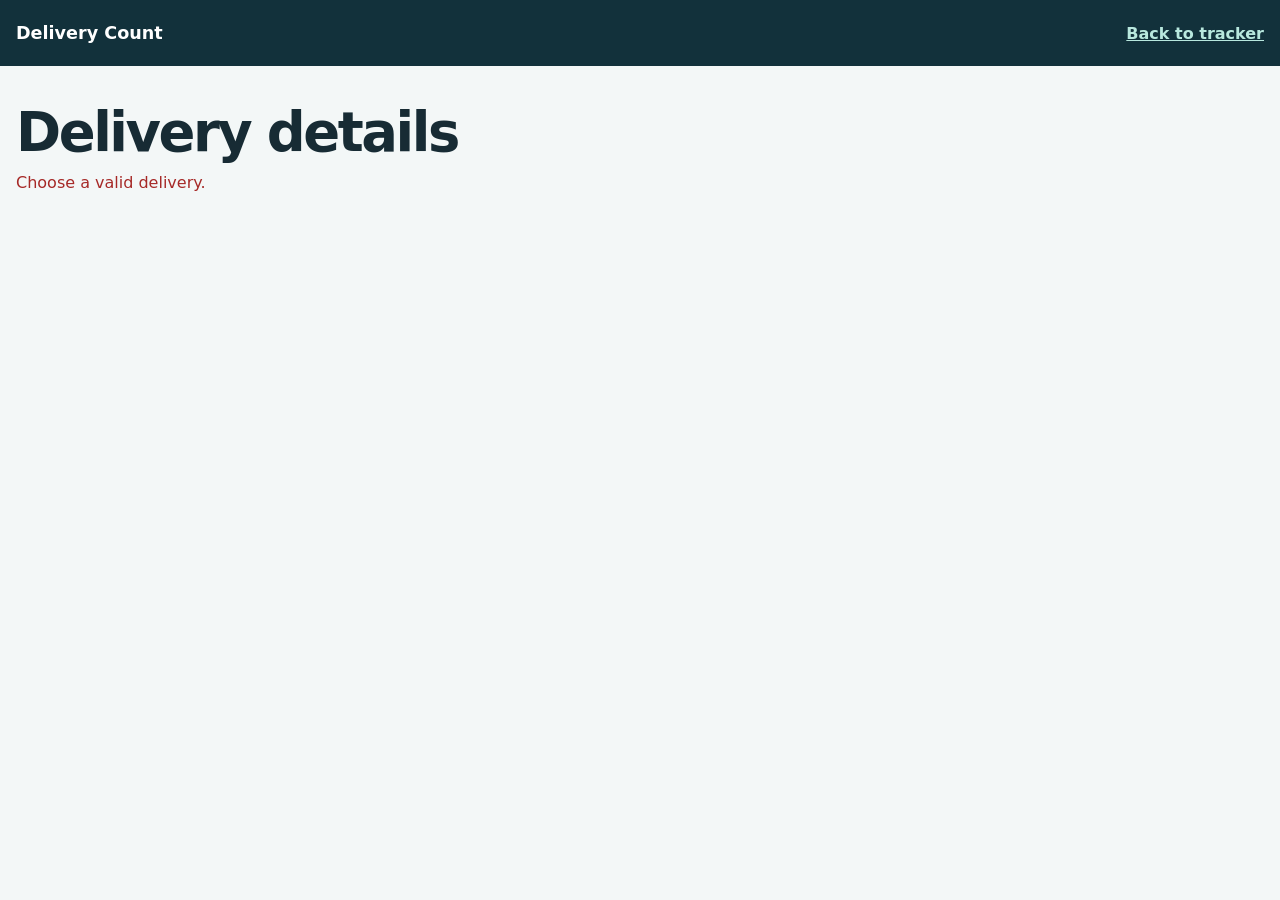
<file: delivery.html>
<!doctype html>
<html lang="en-GB"><head><meta charset="utf-8"><meta name="viewport" content="width=device-width, initial-scale=1">
<title>Delivery details</title><link rel="stylesheet" href="/style.css">
<script src="/report.js" defer></script><script src="/delivery.js" defer></script></head>
<body class="delivery-detail">
<header><div class="wrap"><span class="brand">Delivery Count</span><a class="nav-link" href="/">Back to tracker</a></div></header>
<main class="wrap">
<h1 id="title">Delivery details</h1><p id="status" role="status">Loading delivery…</p>
<section id="content" hidden>
<p id="summary"></p><p id="box-summary"></p>
<p class="note">Quantities beside a range are totals for that recorded range. Boxes may contain several products.</p>
<div class="report-actions"><button id="print">Print packing list</button><button id="download" class="secondary">Download CSV</button><a href="/edit">Edit deliveries</a></div>
<div class="table-scroll"><table>
<thead><tr><th>Product Model</th><th>Product Name</th><th>Colour</th><th class="num">Total QTY</th><th>Barcode</th><th>Box Number + Qty in that Box</th><th class="num">Boxes Containing Product</th></tr></thead>
<tbody id="detail-rows"></tbody>
<tfoot><tr><th colspan="3">Total quantity</th><td id="detail-total" class="num"></td><td colspan="3"></td></tr></tfoot>
</table></div>
</section></main></body></html>
</file>
<file: style.css>
* { box-sizing: border-box; }
:root { color-scheme: light; font-family: system-ui, sans-serif; color: #172b34; background: #f3f7f7; }
body { margin: 0; }
.wrap { width: calc(100% - 2rem); margin-inline: auto; }
header { background: #12313b; color: #fff; }
header .wrap { min-height: 66px; display: flex; align-items: center; justify-content: space-between; gap: 1rem; }
.brand { font-weight: 750; font-size: 1.1rem; }
.badge { color: #b8e8de; font-size: .7rem; font-weight: 700; letter-spacing: .13em; }
main { padding-block: 2rem; }
.intro { margin-bottom: 1.5rem; }
.eyebrow { color: #126a5a; font-size: .75rem; letter-spacing: .14em; font-weight: 800; }
h1 { font-size: clamp(2rem, 5vw, 3.4rem); letter-spacing: -.045em; margin: .2rem 0; }
h2 { margin: 0; font-size: 1.32rem; letter-spacing: -.02em; }
p { color: #4c626a; margin: .45rem 0 1rem; line-height: 1.5; }
.card { padding: clamp(1rem, 3vw, 1.65rem); background: #fff; border: 1px solid #d8e4e6; border-radius: 14px; margin-bottom: 1rem; }
form, .filters { display: grid; gap: .85rem; align-items: end; }
form { grid-template-columns: minmax(220px, 2fr) 1fr 1fr auto; }
.filters { grid-template-columns: minmax(220px, 2fr) repeat(2, minmax(100px, 1fr)) minmax(115px, auto) minmax(250px, 1.5fr) auto; }
@media (max-width: 1200px) { .filters { grid-template-columns: repeat(3, 1fr); } }
label { display: grid; gap: .35rem; font-size: .87rem; font-weight: 650; min-width: 0; }
input, select, button { min-height: 44px; font: inherit; border-radius: 8px; }
input, select { border: 1px solid #adbec3; width: 100%; padding: .55rem .65rem; background: #fff; color: inherit; }
button { border: 1px solid transparent; background: #116758; color: #fff; padding: .55rem 1rem; cursor: pointer; font-weight: 700; }
button:hover { background: #0b5044; }
button:disabled { opacity: .65; cursor: wait; }
button.secondary { background: #e8f2f0; color: #174d44; }
button.secondary:hover { background: #d3e8e3; }
:focus-visible { outline: 3px solid #167d9a; outline-offset: 2px; }
#upload-status { margin: .8rem 0 0; }
#upload-status:empty { margin: 0; }
#history-status { margin: .9rem 0 .6rem; font-size: .88rem; }
.error { color: #a62927; }
.success { color: #116758; }
.table-scroll { overflow-x: auto; border: 1px solid #d8e4e6; border-radius: 8px; }
table { border-collapse: collapse; width: 100%; text-align: left; min-width: max-content; }
th, td { padding: .68rem .75rem; white-space: nowrap; }
.report-actions { display: flex; flex-wrap: wrap; align-items: center; gap: .75rem; margin-top: 1rem; }
#selection-status { font-size: .88rem; }
#report-status:empty { display: none; }
td input[type="checkbox"] { width: 1.2rem; height: 1.2rem; min-height: 0; margin: 0; vertical-align: middle; cursor: pointer; }
tbody tr:has(input:checked) { background: #e3f2ee; }
thead { background: #eef4f4; font-size: .8rem; }
tbody tr { border-top: 1px solid #e2ebec; }
tbody tr:nth-child(even) { background: #f8fbfb; }
tfoot { background: #e3f2ee; border-top: 1px solid #cddedb; font-weight: 750; }
.num { text-align: center; font-variant-numeric: tabular-nums; }
.note { font-size: .82rem; margin: .7rem 0 0; }
@media (max-width: 820px) { form, .filters { grid-template-columns: 1fr 1fr; } }
@media (max-width: 520px) { form, .filters { grid-template-columns: 1fr; } }

.box-list { list-style: none; padding: 0; margin: 0; line-height: 1.6; }

.nav-link { color: #b8e8de; font-weight: 650; }
.edit-form { grid-template-columns: 1fr 1fr auto; max-width: 760px; }
@media (max-width: 520px) { .edit-form { grid-template-columns: 1fr; } }

.range-control { position: relative; min-width: 0; }
.range-label { display: block; font-size: .87rem; font-weight: 650; margin-bottom: .35rem; }
.range-toggle { width: 100%; text-align: left; background: white; color: #172b34; border: 1px solid #adbec3; font-weight: 400; }
.range-toggle:hover { background: #eef4f4; }
.range-panel { position: absolute; top: 100%; right: 0; z-index: 20; width: min(620px, calc(100vw - 3rem)); background: white; border: 1px solid #adbec3; border-radius: 10px; padding: 1rem; box-shadow: 0 8px 30px #12313b30; }
.range-presets { display: flex; flex-wrap: wrap; gap: .3rem; }
.range-presets button { background: #eef4f4; color: #174d44; font-size: .8rem; padding: .35rem .5rem; min-height: 32px; }
#range-help { font-size: .82rem; margin: .6rem 0; }
.calendar-nav, .range-footer { display: flex; align-items: center; justify-content: space-between; gap: .5rem; }
.calendar-nav button { min-height: 32px; padding: .2rem .7rem; }
.range-calendars { display: grid; grid-template-columns: 1fr 1fr; gap: 1rem; }
.range-calendars h3 { text-align: center; font-size: .9rem; }
.calendar-grid { display: grid; grid-template-columns: repeat(7, 1fr); gap: 2px; text-align: center; }
.calendar-grid span { font-size: .72rem; padding: .3rem 0; }
.calendar-day { background: white; color: #172b34; min-height: 32px; padding: .25rem; font-size: .8rem; border-radius: 3px; }
.calendar-day:hover, .calendar-day.in-range { background: #e3f2ee; }
.calendar-day.range-edge { background: #116758; color: white; }
.calendar-day:disabled { color: #8c989c; opacity: .5; cursor: default; }
.range-footer { border-top: 1px solid #d8e4e6; margin-top: 1rem; padding-top: .75rem; flex-wrap: wrap; }
#range-preview { font-size: .8rem; flex: 1; }
@media (max-width: 520px) {
 .range-panel { right: auto; left: 0; width: calc(100vw - 4rem); max-height: 70vh; overflow-y: auto; }
 .range-calendars { grid-template-columns: 1fr; }
}

#backup-path { overflow-wrap: anywhere; }
.edit-filters { grid-template-columns: minmax(120px, 1fr) minmax(250px, 2fr) auto; max-width: 760px; }
@media (max-width: 520px) { .edit-filters { grid-template-columns: 1fr; } }

.delivery-overview { display: grid; grid-template-columns: minmax(0, 2fr) minmax(0, 3fr); gap: 1rem; }
#upload { grid-template-columns: minmax(0, 1fr); }
#upload button { justify-self: start; }
.schedule-columns { display: grid; grid-template-columns: repeat(2, minmax(0, 1fr)); gap: 1rem; }
.schedule-columns h3 { font-size: .95rem; margin: 0 0 .45rem; }
.schedule-list { list-style: none; margin: 0; padding: 0; }
.schedule-list li { display: flex; flex-wrap: wrap; justify-content: space-between; gap: .3rem .75rem; padding: .45rem 0; border-top: 1px solid #d8e4e6; font-size: .875rem; }
#schedule-status { margin-bottom: 0; }
#schedule-status:empty { display: none; }
@media (max-width: 820px) { .delivery-overview { grid-template-columns: 1fr; gap: 0; } }
@media (max-width: 420px) { .schedule-columns { grid-template-columns: 1fr; } }

.edit-layout { display: grid; grid-template-columns: repeat(2, minmax(0, 1fr)); gap: 1rem; align-items: start; }
.activity-panel { min-width: 0; }
#activity-list { margin: 0; padding: 0; list-style: none; }
#activity-list li { padding: .75rem 0; border-top: 1px solid #d8e4e6; }
#activity-list p { margin: .25rem 0; }
#activity-list time { color: #4c626a; font-size: .85rem; }
#activity-list button { margin-inline-start: .75rem; }
#activity-status:empty, #activity-message:empty { display: none; }
@media (max-width: 1000px) { .edit-layout { grid-template-columns: 1fr; } }
.edit-filters { position: relative; grid-template-columns: minmax(100px, 1fr) minmax(0, 2fr) auto; }
.edit-filters .range-control { position: static; }
.edit-filters .range-panel { right: auto; left: 0; }
@media (max-width: 520px) { .edit-filters { grid-template-columns: 1fr; } }

.delivery-detail .table-scroll { margin-top: 1rem; }
.delivery-detail td:nth-child(6) { white-space: normal; min-width: 220px; }
@media print {
 @page { size: landscape; margin: 12mm; }
 .delivery-detail header, .delivery-detail .report-actions { display: none; }
 .delivery-detail { background: white; font-size: 10pt; }
 .delivery-detail .wrap { width: 100%; padding: 0; }
 .delivery-detail h1 { font-size: 20pt; }
 .delivery-detail .table-scroll { overflow: visible; border: 0; }
 .delivery-detail table { min-width: 0; table-layout: auto; }
 .delivery-detail th, .delivery-detail td { white-space: normal; overflow-wrap: anywhere; padding: 5px; }
 .delivery-detail td:nth-child(6) { min-width: 0; }
 .delivery-detail thead { display: table-header-group; }
 .delivery-detail tfoot { display: table-row-group; }
}

.delivery-tag { display: inline-block; border-radius: 5px; padding: .18rem .45rem; font-size: .78rem; font-weight: 700; }
.tag-arrived { background: #d8f2de; color: #17572d; }
.tag-expected { background: #fff0c2; color: #775000; }
.tag-delayed { background: #ffe0de; color: #982c25; }
.arrival-check { min-height: 28px; font-size: .78rem; padding: .2rem .5rem; }
#delivery-status-dialog { border: 1px solid #adbec3; border-radius: 12px; padding: 1.5rem; width: min(440px, calc(100vw - 2rem)); }
#delivery-status-dialog::backdrop { background: #12313b80; }
#delivery-status-form { grid-template-columns: 1fr; }
[hidden] { display: none !important; }

.delivery-summary { display: grid; grid-template-columns: repeat(6, minmax(0, 1fr)); margin-bottom: 1rem; padding: .9rem 0; background: #fff; border: 1px solid #d8e4e6; border-radius: 12px; }
.delivery-summary > div { padding: 0 1.1rem; border-left: 1px solid #e4ecee; }
.delivery-summary > div:first-child { border-left: 0; }
.delivery-summary span { display: block; color: #4c626a; font-size: .78rem; }
.delivery-summary strong { display: block; margin-top: .25rem; font-size: 1.65rem; font-weight: 700; font-variant-numeric: tabular-nums; }
.delivery-summary .summary-overdue strong, .delivery-summary .summary-delayed strong { color: #982c25; }
@media (max-width: 1000px) {
 .delivery-summary { grid-template-columns: repeat(3, minmax(0, 1fr)); gap: 1rem 0; }
 .delivery-summary > div:nth-child(4) { border-left: 0; }
}
@media (max-width: 580px) {
 .delivery-summary { grid-template-columns: repeat(2, minmax(0, 1fr)); }
 .delivery-summary > div { border-left: 0; padding-inline: .85rem; }
 .delivery-summary > div:nth-child(even) { border-left: 1px solid #e4ecee; }
 .delivery-summary strong { font-size: 1.4rem; }
}
</file>
